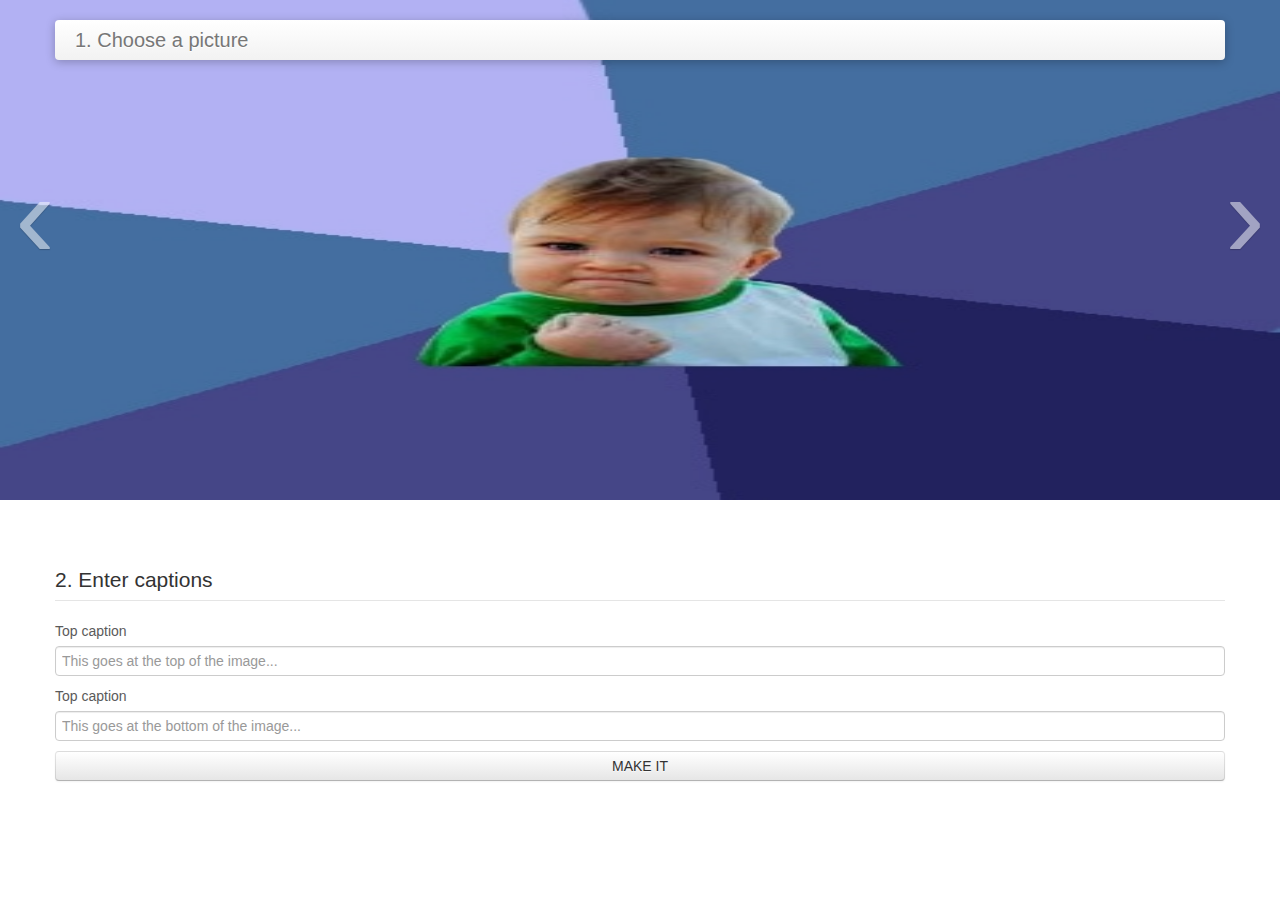
<file: index.html>
<!DOCTYPE html>
<html lang="en">
  <head>
    <meta charset="utf-8">
    <title>Castlemaine pixel web beer</title>
    <meta name="viewport" content="width=device-width, initial-scale=1.0">
    <meta name="description" content="">
    <meta name="author" content="">

    <!-- Le styles -->
    <link href="assets/css/bootstrap.css" rel="stylesheet">
    <link href="assets/css/bootstrap-responsive.css" rel="stylesheet">
    <style>

    /* GLOBAL STYLES
    -------------------------------------------------- */
    /* Padding below the footer and lighter body text */

    body {
      padding-bottom: 40px;
      color: #5a5a5a;
    }



    /* CUSTOMIZE THE NAVBAR
    -------------------------------------------------- */

    /* Special class on .container surrounding .navbar, used for positioning it into place. */
    .navbar-wrapper {
      position: absolute;
      top: 0;
      left: 0;
      right: 0;
      z-index: 10;
      margin-top: 20px;
      margin-bottom: -90px; /* Negative margin to pull up carousel. 90px is roughly margins and height of navbar. */
    }
    .navbar-wrapper .navbar {

    }

    /* Remove border and change up box shadow for more contrast */
    .navbar .navbar-inner {
      border: 0;
      -webkit-box-shadow: 0 2px 10px rgba(0,0,0,.25);
         -moz-box-shadow: 0 2px 10px rgba(0,0,0,.25);
              box-shadow: 0 2px 10px rgba(0,0,0,.25);
    }


    /* CUSTOMIZE THE CAROUSEL
    -------------------------------------------------- */

    /* Carousel base class */
    .carousel {
      margin-bottom: 60px;
    }

    .carousel .container {
      position: relative;
      z-index: 9;
    }

    .carousel-control {
      height: 80px;
      margin-top: 0;
      font-size: 120px;
      text-shadow: 0 1px 1px rgba(0,0,0,.4);
      background-color: transparent;
      border: 0;
      z-index: 10;
    }

    .carousel .item {
      height: 500px;
    }
    .carousel img {
      position: absolute;
      top: 0;
      left: 0;
      min-width: 100%;
      height: 500px;
    }




    /* RESPONSIVE CSS
    -------------------------------------------------- */

    @media (max-width: 979px) {

      .container.navbar-wrapper {
        margin-bottom: 0;
        width: auto;
      }
      .navbar-inner {
        border-radius: 0;
        margin: -20px 0;
      }

      .carousel .item {
        height: 500px;
      }
      .carousel img {
        width: auto;
        height: 500px;
      }

      .featurette {
        height: auto;
        padding: 0;
      }
      .featurette-image.pull-left,
      .featurette-image.pull-right {
        display: block;
        float: none;
        max-width: 40%;
        margin: 0 auto 20px;
      }
    }


    @media (max-width: 767px) {



      .carousel {
        margin-left: -20px;
        margin-right: -20px;
      }
      .carousel .container {

      }
      .carousel .item {
        height: 300px;
      }
      .carousel img {
        height: 300px;
      }
      .carousel-caption {
        width: 65%;
        padding: 0 70px;
        margin-top: 100px;
      }
      .carousel-caption h1 {
        font-size: 30px;
      }
      .carousel-caption .lead,
      .carousel-caption .btn {
        font-size: 18px;
      }

      .marketing .span4 + .span4 {
        margin-top: 40px;
      }

      .featurette-heading {
        font-size: 30px;
      }
      .featurette .lead {
        font-size: 18px;
        line-height: 1.5;
      }

    }
    </style>

    <!-- HTML5 shim, for IE6-8 support of HTML5 elements -->
    <!--[if lt IE 9]>
      <script src="assets/js/html5shiv.js"></script>
    <![endif]-->

    <!-- Fav and touch icons -->
    <link rel="apple-touch-icon-precomposed" sizes="144x144" href="assets/ico/apple-touch-icon-144-precomposed.png">
    <link rel="apple-touch-icon-precomposed" sizes="114x114" href="assets/ico/apple-touch-icon-114-precomposed.png">
      <link rel="apple-touch-icon-precomposed" sizes="72x72" href="assets/ico/apple-touch-icon-72-precomposed.png">
                    <link rel="apple-touch-icon-precomposed" href="assets/ico/apple-touch-icon-57-precomposed.png">
                                   <link rel="shortcut icon" href="assets/ico/favicon.png">
  </head>

  <body>

    <!-- NAVBAR
    ================================================== -->
    <div class="navbar-wrapper">
      <!-- Wrap the .navbar in .container to center it within the absolutely positioned parent. -->
      <div class="container">

        <div class="navbar">
          <div class="navbar-inner">
           
            <a class="brand" href="#">1. Choose a picture</a>
            
          </div><!-- /.navbar-inner -->
        </div><!-- /.navbar -->

      </div> <!-- /.container -->
    </div><!-- /.navbar-wrapper -->



    <!-- Carousel
    ================================================== -->
    <div id="myCarousel" class="carousel slide">
      <div class="carousel-inner">
        <div class="item active">
          <img src="assets/img/img1.jpg" alt="">
        </div>
        <div class="item">
          <img src="assets/img/img2.jpg" alt="">
        </div>
      </div>
      <a class="left carousel-control" href="#myCarousel" data-slide="prev">&lsaquo;</a>
      <a class="right carousel-control" href="#myCarousel" data-slide="next">&rsaquo;</a>
    </div><!-- /.carousel -->

	<div id="formage" class="container">
		<form>
		  <fieldset>
			<legend>2. Enter captions</legend>
			<label for="topText">Top caption</label>
			<input type="text" class="span12" name="topText" placeholder="This goes at the top of the image...">
			<label>Top caption</label>
			<input type="text" class="span12" name="bottomText" placeholder="This goes at the bottom of the image...">
			<button type="submit" class="btn btn-block">MAKE IT</button>
		  </fieldset>
		</form>
	</div>


    <!-- Le javascript
    ================================================== -->
    <!-- Placed at the end of the document so the pages load faster -->
    <script src="assets/js/jquery.js"></script>
    <script src="assets/js/bootstrap.min.js"></script>
    <script>
      !function ($) {
        $(function(){
          // carousel demo
          $('#myCarousel').carousel('pause')
        })
      }(window.jQuery)
    </script>
    <script src="assets/js/holder/holder.js"></script>
  </body>
</html>
</file>
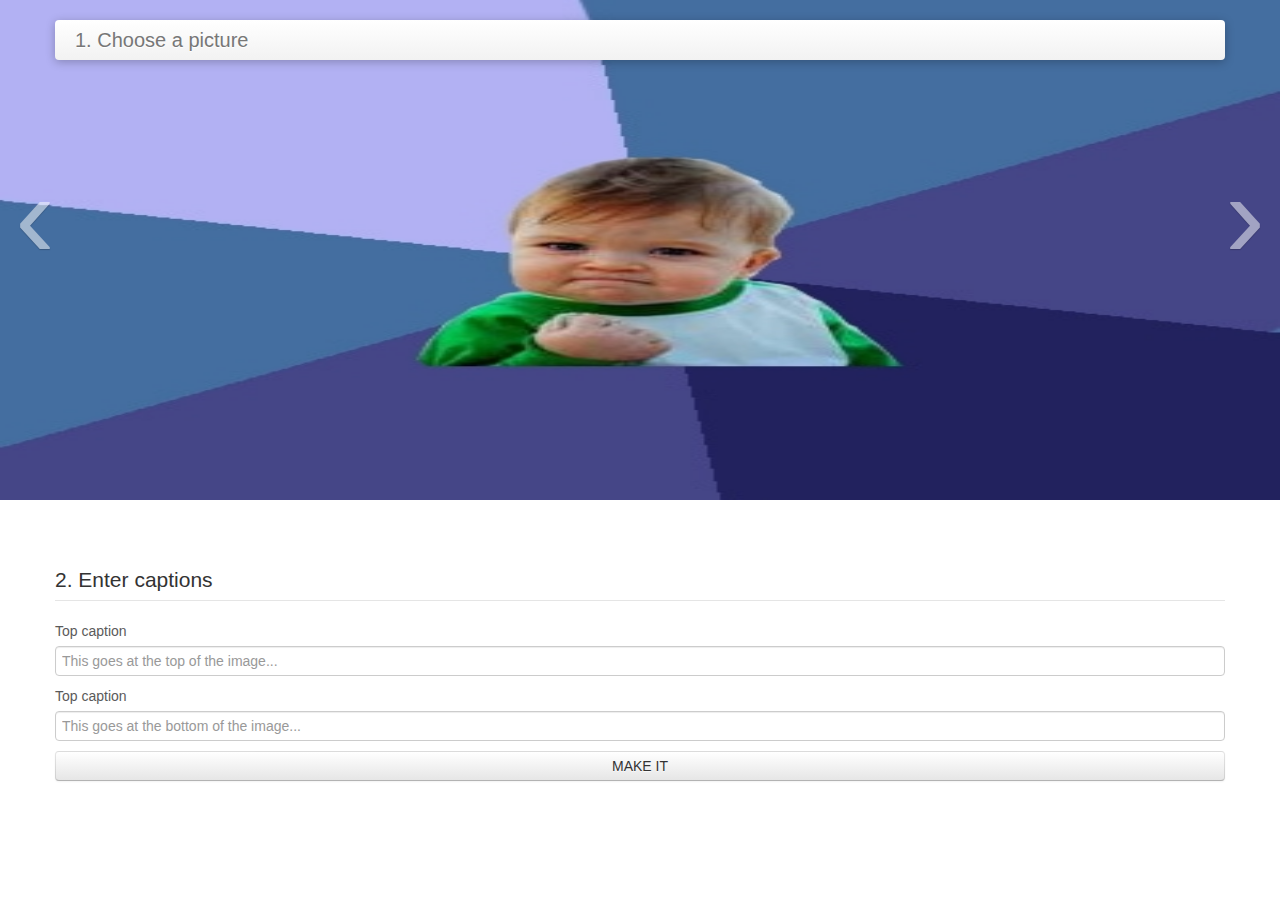
<file: was_index.html>
<!DOCTYPE html>
<html lang="en">
  <head>
    <meta charset="utf-8">
    <title>Carousel Template &middot; Bootstrap</title>
    <meta name="viewport" content="width=device-width, initial-scale=1.0">
    <meta name="description" content="">
    <meta name="author" content="">

    <!-- Le styles -->
    <link href="assets/css/bootstrap.css" rel="stylesheet">
    <link href="assets/css/bootstrap-responsive.css" rel="stylesheet">
    <style>

    /* GLOBAL STYLES
    -------------------------------------------------- */
    /* Padding below the footer and lighter body text */

    body {
      padding-bottom: 40px;
      color: #5a5a5a;
    }



    /* CUSTOMIZE THE NAVBAR
    -------------------------------------------------- */

    /* Special class on .container surrounding .navbar, used for positioning it into place. */
    .navbar-wrapper {
      position: absolute;
      top: 0;
      left: 0;
      right: 0;
      z-index: 10;
      margin-top: 20px;
      margin-bottom: -90px; /* Negative margin to pull up carousel. 90px is roughly margins and height of navbar. */
    }
    .navbar-wrapper .navbar {

    }

    /* Remove border and change up box shadow for more contrast */
    .navbar .navbar-inner {
      border: 0;
      -webkit-box-shadow: 0 2px 10px rgba(0,0,0,.25);
         -moz-box-shadow: 0 2px 10px rgba(0,0,0,.25);
              box-shadow: 0 2px 10px rgba(0,0,0,.25);
    }


    /* CUSTOMIZE THE CAROUSEL
    -------------------------------------------------- */

    /* Carousel base class */
    .carousel {
      margin-bottom: 60px;
    }

    .carousel .container {
      position: relative;
      z-index: 9;
    }

    .carousel-control {
      height: 80px;
      margin-top: 0;
      font-size: 120px;
      text-shadow: 0 1px 1px rgba(0,0,0,.4);
      background-color: transparent;
      border: 0;
      z-index: 10;
    }

    .carousel .item {
      height: 500px;
    }
    .carousel img {
      position: absolute;
      top: 0;
      left: 0;
      min-width: 100%;
      height: 500px;
    }




    /* RESPONSIVE CSS
    -------------------------------------------------- */

    @media (max-width: 979px) {

      .container.navbar-wrapper {
        margin-bottom: 0;
        width: auto;
      }
      .navbar-inner {
        border-radius: 0;
        margin: -20px 0;
      }

      .carousel .item {
        height: 500px;
      }
      .carousel img {
        width: auto;
        height: 500px;
      }

      .featurette {
        height: auto;
        padding: 0;
      }
      .featurette-image.pull-left,
      .featurette-image.pull-right {
        display: block;
        float: none;
        max-width: 40%;
        margin: 0 auto 20px;
      }
    }


    @media (max-width: 767px) {



      .carousel {
        margin-left: -20px;
        margin-right: -20px;
      }
      .carousel .container {

      }
      .carousel .item {
        height: 300px;
      }
      .carousel img {
        height: 300px;
      }
      .carousel-caption {
        width: 65%;
        padding: 0 70px;
        margin-top: 100px;
      }
      .carousel-caption h1 {
        font-size: 30px;
      }
      .carousel-caption .lead,
      .carousel-caption .btn {
        font-size: 18px;
      }

      .marketing .span4 + .span4 {
        margin-top: 40px;
      }

      .featurette-heading {
        font-size: 30px;
      }
      .featurette .lead {
        font-size: 18px;
        line-height: 1.5;
      }

    }
    </style>

    <!-- HTML5 shim, for IE6-8 support of HTML5 elements -->
    <!--[if lt IE 9]>
      <script src="assets/js/html5shiv.js"></script>
    <![endif]-->

    <!-- Fav and touch icons -->
    <link rel="apple-touch-icon-precomposed" sizes="144x144" href="assets/ico/apple-touch-icon-144-precomposed.png">
    <link rel="apple-touch-icon-precomposed" sizes="114x114" href="assets/ico/apple-touch-icon-114-precomposed.png">
      <link rel="apple-touch-icon-precomposed" sizes="72x72" href="assets/ico/apple-touch-icon-72-precomposed.png">
                    <link rel="apple-touch-icon-precomposed" href="assets/ico/apple-touch-icon-57-precomposed.png">
                                   <link rel="shortcut icon" href="assets/ico/favicon.png">
  </head>

  <body>

    <!-- NAVBAR
    ================================================== -->
    <div class="navbar-wrapper">
      <!-- Wrap the .navbar in .container to center it within the absolutely positioned parent. -->
      <div class="container">

        <div class="navbar">
          <div class="navbar-inner">
           
            <a class="brand" href="#">1. Choose a picture</a>
            
          </div><!-- /.navbar-inner -->
        </div><!-- /.navbar -->

      </div> <!-- /.container -->
    </div><!-- /.navbar-wrapper -->



    <!-- Carousel
    ================================================== -->
    <div id="myCarousel" class="carousel slide">
      <div class="carousel-inner">
        <div class="item active">
          <img src="assets/img/img1.jpg" alt="">
        </div>
        <div class="item">
          <img src="assets/img/img2.jpg" alt="">
        </div>
      </div>
      <a class="left carousel-control" href="#myCarousel" data-slide="prev">&lsaquo;</a>
      <a class="right carousel-control" href="#myCarousel" data-slide="next">&rsaquo;</a>
    </div><!-- /.carousel -->

	<div id="formage" class="container">
		<form>
		  <fieldset>
			<legend>2. Enter captions</legend>
			<label for="topText">Top caption</label>
			<input type="text" class="span12" name="topText" placeholder="This goes at the top of the image...">
			<label>Top caption</label>
			<input type="text" class="span12" name="bottomText" placeholder="This goes at the bottom of the image...">
			<button type="submit" class="btn btn-block">MAKE IT</button>
		  </fieldset>
		</form>
	</div>


    <!-- Le javascript
    ================================================== -->
    <!-- Placed at the end of the document so the pages load faster -->
    <script src="assets/js/jquery.js"></script>
    <script src="assets/js/bootstrap.min.js"></script>
    <script>
      !function ($) {
        $(function(){
          // carousel demo
          $('#myCarousel').carousel('pause')
        })
      }(window.jQuery)
    </script>
    <script src="assets/js/holder/holder.js"></script>
  </body>
</html>
</file>
